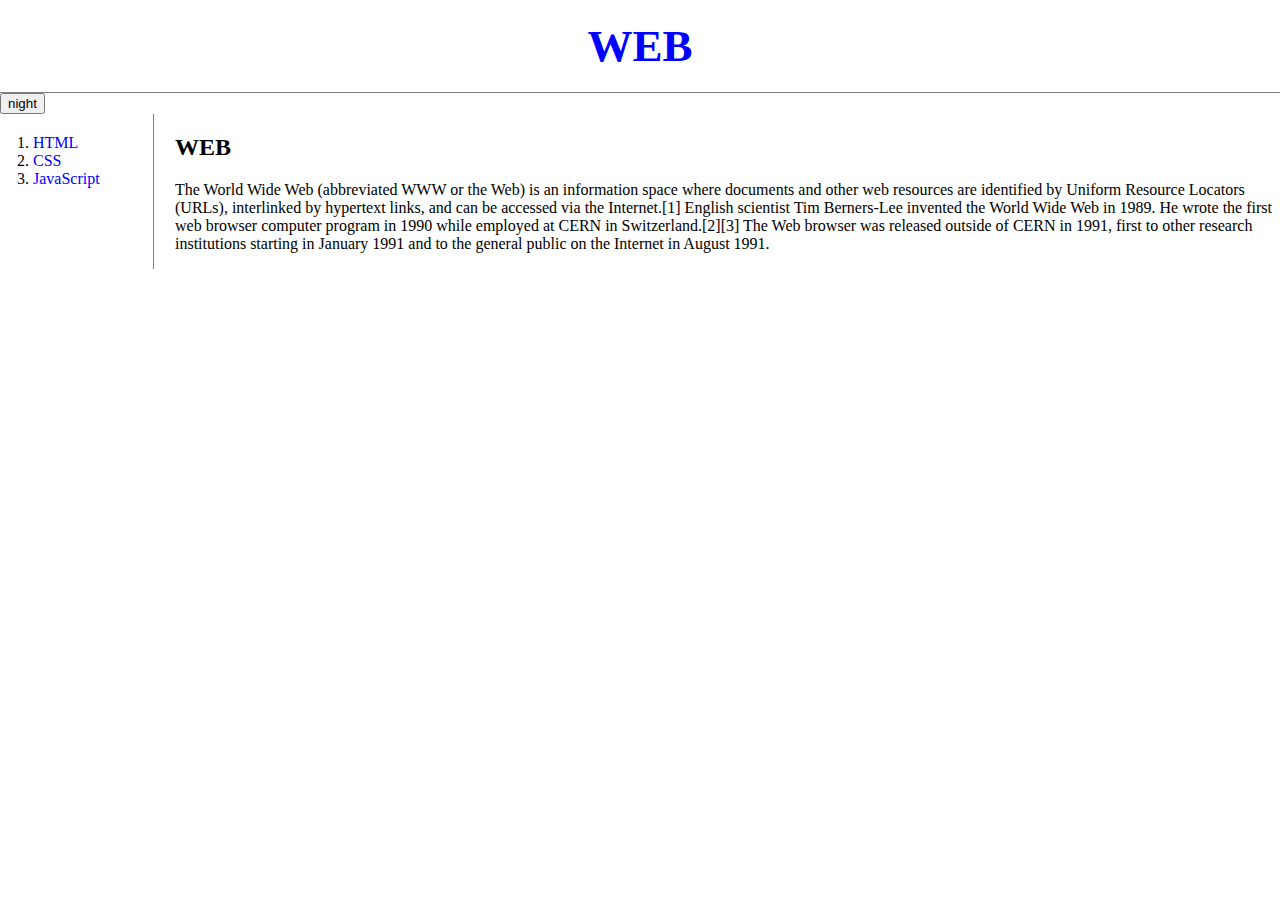
<file: index.html>
<!DOCTYPE html>
<head>
    <title>WEB1 - html</title>
    <meta charset="utf-8">
    <script src="https://ajax.googleapis.com/ajax/libs/jquery/3.6.3/jquery.min.js"></script>
    <link rel="stylesheet" href="style.css">
    <script src="color.js"></script>
</head>
<body>
    <h1><a href="index.html">WEB</a></h1>
    <input type="button" value="night" onClick="
    nightDayHandler(this)
  ">
    <div id="grid">
        <ol>
            <li><a href="1.html">HTML</a></li>
            <li><a href="2.html">CSS</a></li>
            <li><a href="3.html">JavaScript</a></li>
        </ol>
        <div id="article">
            <h2>WEB</h2>
            <p>The World Wide Web (abbreviated WWW or the Web) is an information space where documents and other web resources are identified by Uniform Resource Locators (URLs), interlinked by hypertext links, and can be accessed via the Internet.[1] English scientist Tim Berners-Lee invented the World Wide Web in 1989. He wrote the first web browser computer program in 1990 while employed at CERN in Switzerland.[2][3] The Web browser was released outside of CERN in 1991, first to other research institutions starting in January 1991 and to the general public on the Internet in August 1991.</p>
        </div>
    </div>
</body>
</html>
</file>
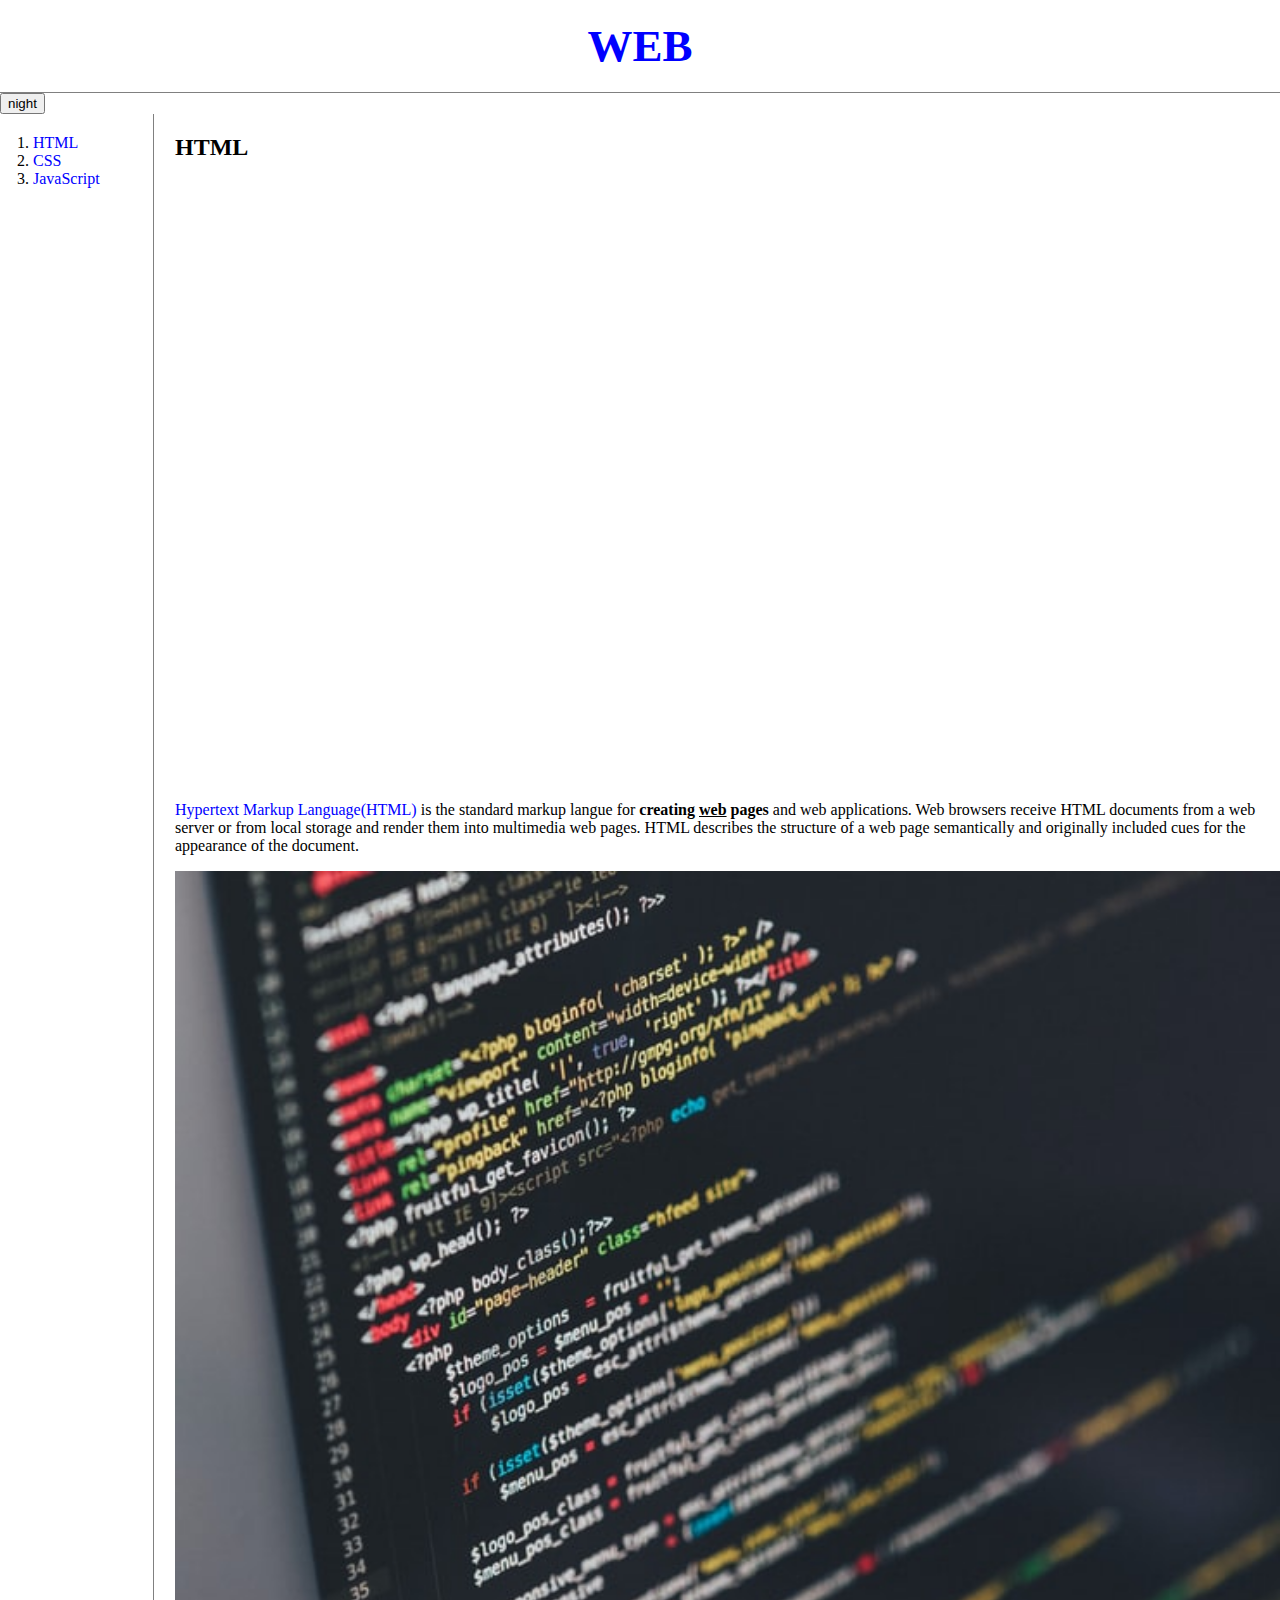
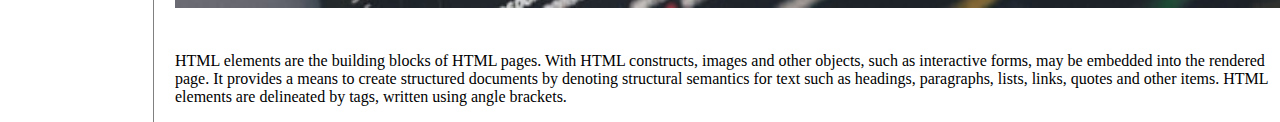
<file: 1.html>
<!DOCTYPE html>
<head>
    <title>WEB1 - html</title>
    <meta charset="utf-8">
    <script src="https://ajax.googleapis.com/ajax/libs/jquery/3.6.3/jquery.min.js"></script>
    <link rel="stylesheet" href="style.css">
    <script src="color.js"></script>
</head>
<body>
    <h1><a href="index.html">WEB</a></h1>
    <input type="button" value="night" onClick="
    nightDayHandler(this)
  ">
    <div id="grid">
        <ol>
            <li><a href="1.html">HTML</a></li>
            <li><a href="2.html">CSS</a></li>
            <li><a href="3.html">JavaScript</a></li>
        </ol>
        <div id="article">
            <h2>HTML</h2>
            <p>
                <iframe width="100%" height="600" src="https://www.youtube.com/embed/jSJM9iOiQ1g" frameborder="0" allowfullscreen></iframe>
            </p>
            <p><a href="https://www.w3.org/TR/html5/" target="_blank" title="html5 specification">Hypertext Markup Language(HTML)</a> is the standard markup langue for <strong>creating <u>web</u> pages</strong> and web applications.
            Web browsers receive HTML documents from a web server or from local storage and render them into multimedia web pages. HTML describes the structure of a web page semantically and originally included cues for the appearance of the document.</p>
            <img src="coding.jpg" width="100%">
            <p style="margin-top:40px";>HTML elements are the building blocks of HTML pages. With HTML constructs, images and other objects, such as interactive forms, may be embedded into the rendered page. It provides a means to create structured documents by denoting structural semantics for text such as headings, paragraphs, lists, links, quotes and other items. HTML elements are delineated by tags, written using angle brackets.</p>
        </div>
    </div>
</body>
</html>
</file>
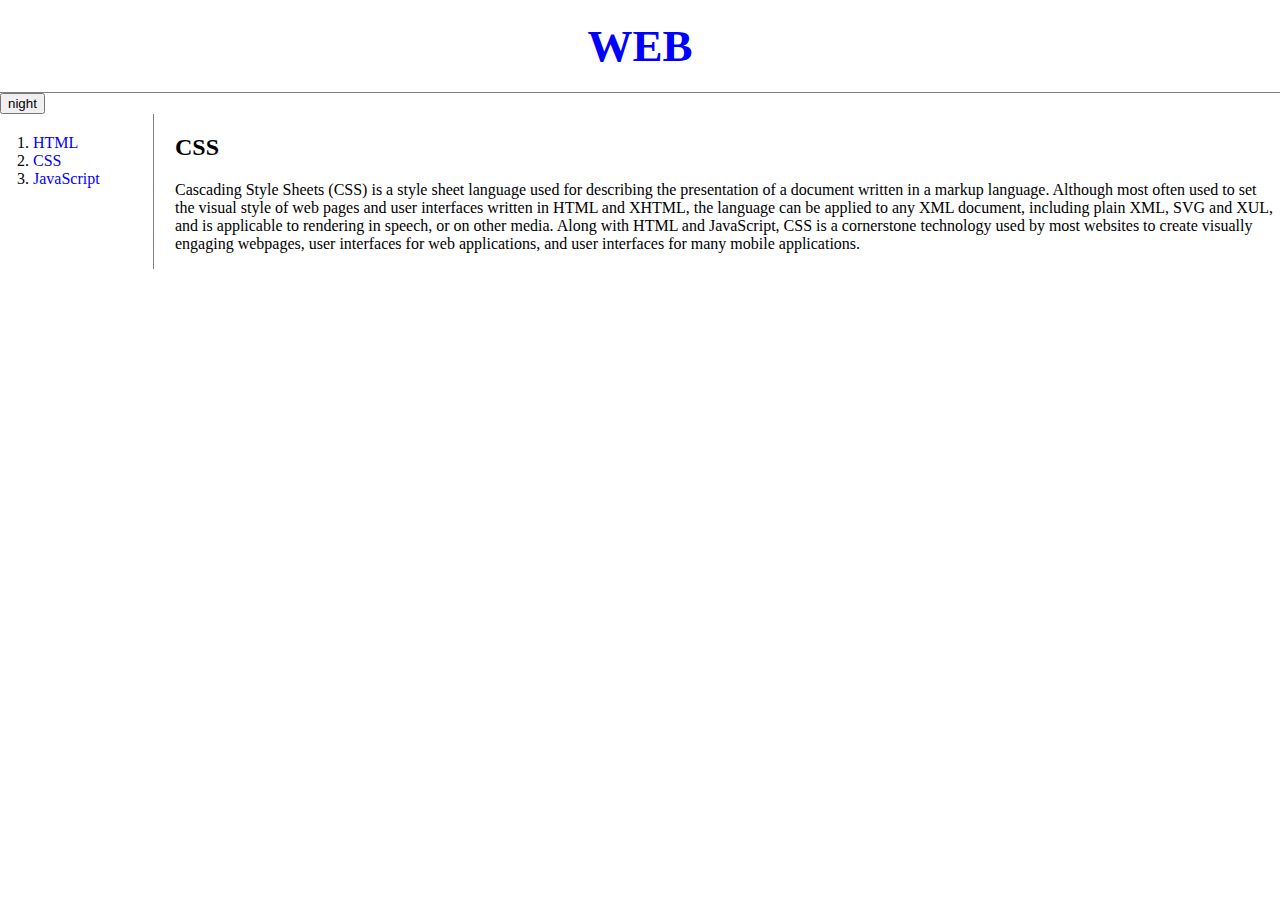
<file: 2.html>
<!DOCTYPE html>
<head>
    <title>WEB1 - html</title>
    <meta charset="utf-8">
    <script src="https://ajax.googleapis.com/ajax/libs/jquery/3.6.3/jquery.min.js"></script>
    <link rel="stylesheet" href="style.css">
    <script src="color.js"></script>
</head>
<body>
    <h1><a href="index.html">WEB</a></h1>
    <input type="button" value="night" onClick="
          nightDayHandler(this)
        ">
    <div id="grid">
        <ol>
            <li><a href="1.html">HTML</a></li>
            <li><a href="2.html">CSS</a></li>
            <li><a href="3.html">JavaScript</a></li>
        </ol>
        <div id="article">
            <h2>CSS</h2>
            <p>Cascading Style Sheets (CSS) is a style sheet language used for describing the presentation of a document written in a markup language. Although most often used to set the visual style of web pages and user interfaces written in HTML and XHTML, the language can be applied to any XML document, including plain XML, SVG and XUL, and is applicable to rendering in speech, or on other media. Along with HTML and JavaScript, CSS is a cornerstone technology used by most websites to create visually engaging webpages, user interfaces for web applications, and user interfaces for many mobile applications.</p>
        </div>
    </div>
</body>
</html>
</file>
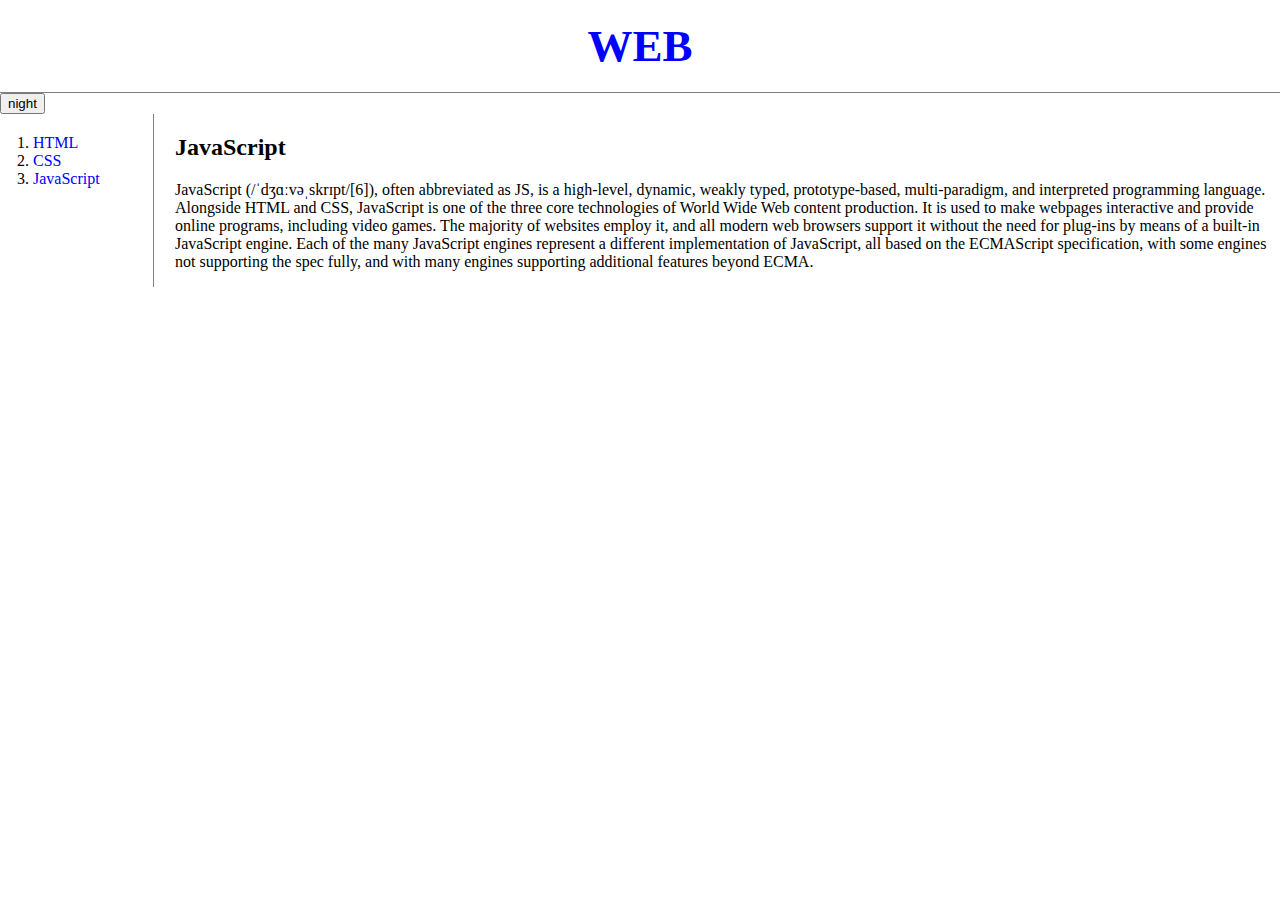
<file: 3.html>
<!DOCTYPE html>
<head>
    <title>WEB1 - html</title>
    <meta charset="utf-8">
    <script src="https://ajax.googleapis.com/ajax/libs/jquery/3.6.3/jquery.min.js"></script>
    <script src="color.js"></script>
    <link rel="stylesheet" href="style.css">
</head>
<body>
    <h1><a href="index.html">WEB</a></h1>
    <input type="button" value="night" onClick="
    nightDayHandler(this)
  ">
    <div id="grid">
        <ol>
            <li><a href="1.html">HTML</a></li>
            <li><a href="2.html">CSS</a></li>
            <li><a href="3.html">JavaScript</a></li>
        </ol>
        <div id="article">
            <h2>JavaScript</h2>
            <p>JavaScript (/ˈdʒɑːvəˌskrɪpt/[6]), often abbreviated as JS, is a high-level, 
                dynamic, weakly typed, prototype-based, multi-paradigm, and interpreted 
                programming language. Alongside HTML and CSS, JavaScript is one of the three 
                core technologies of World Wide Web content production. It is used to make 
                webpages interactive and provide online programs, including video games. 
                The majority of websites employ it, and all modern web browsers support it 
                without the need for plug-ins by means of a built-in JavaScript engine. 
                Each of the many JavaScript engines represent a different implementation of 
                JavaScript, all based on the ECMAScript specification, with some engines 
                not supporting the spec fully, and with many engines supporting additional 
                features beyond ECMA.
            </p>
        </div>
    </div>
</body>
</html>
</file>
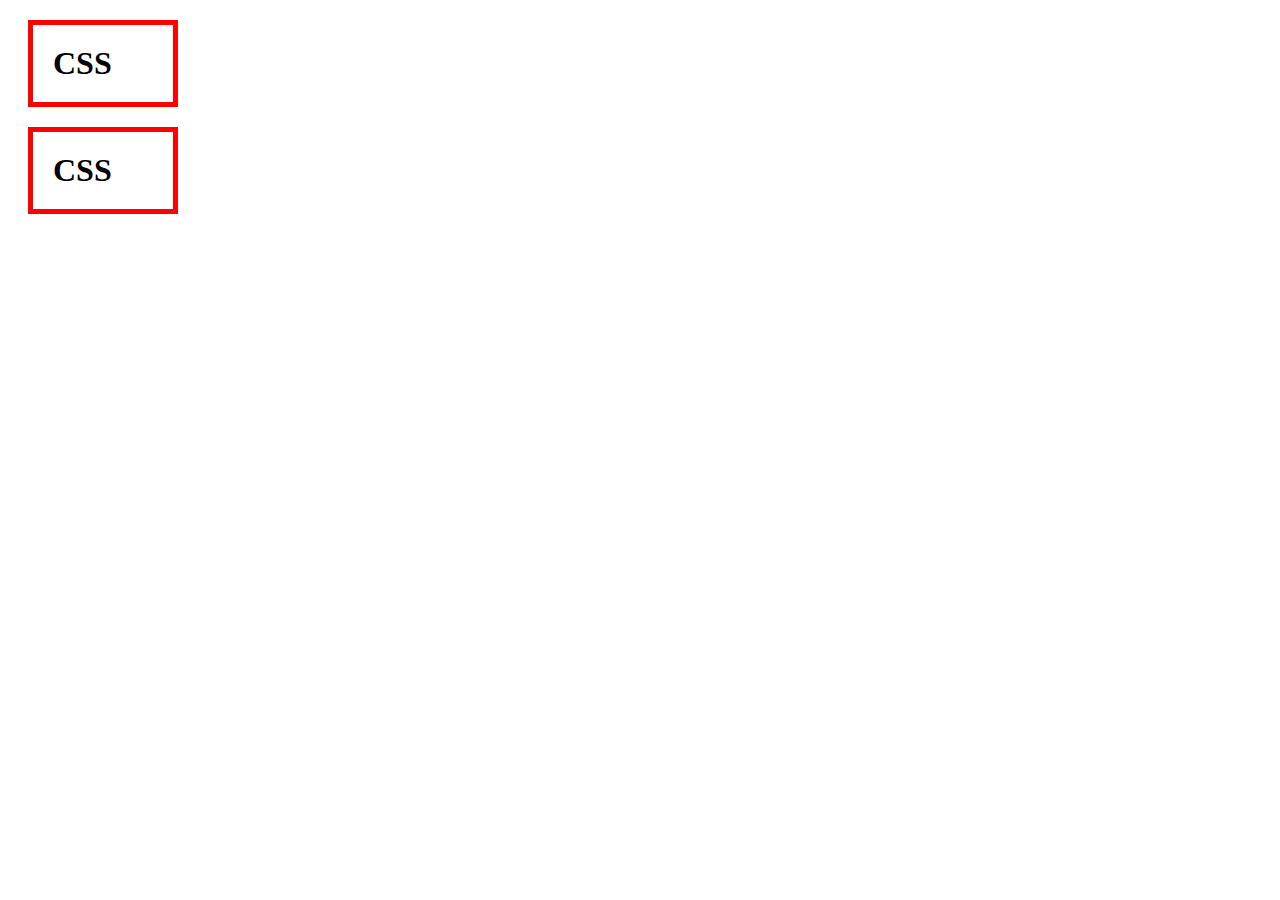
<file: box.html>
<!DOCTYPE html>
<html>
<head>
    <meta charset='utf-8'>
    <title></title>
    <style>
        /*
        block level element
        */
        h1{
            border:5px solid red;
            padding: 20px;
            margin: 20px;
            display: block;
            width: 100px;
        }
    </style>
</head>
<body>
    <h1>CSS</h1>
    <h1>CSS</h1>
</body>
</html>
</file>
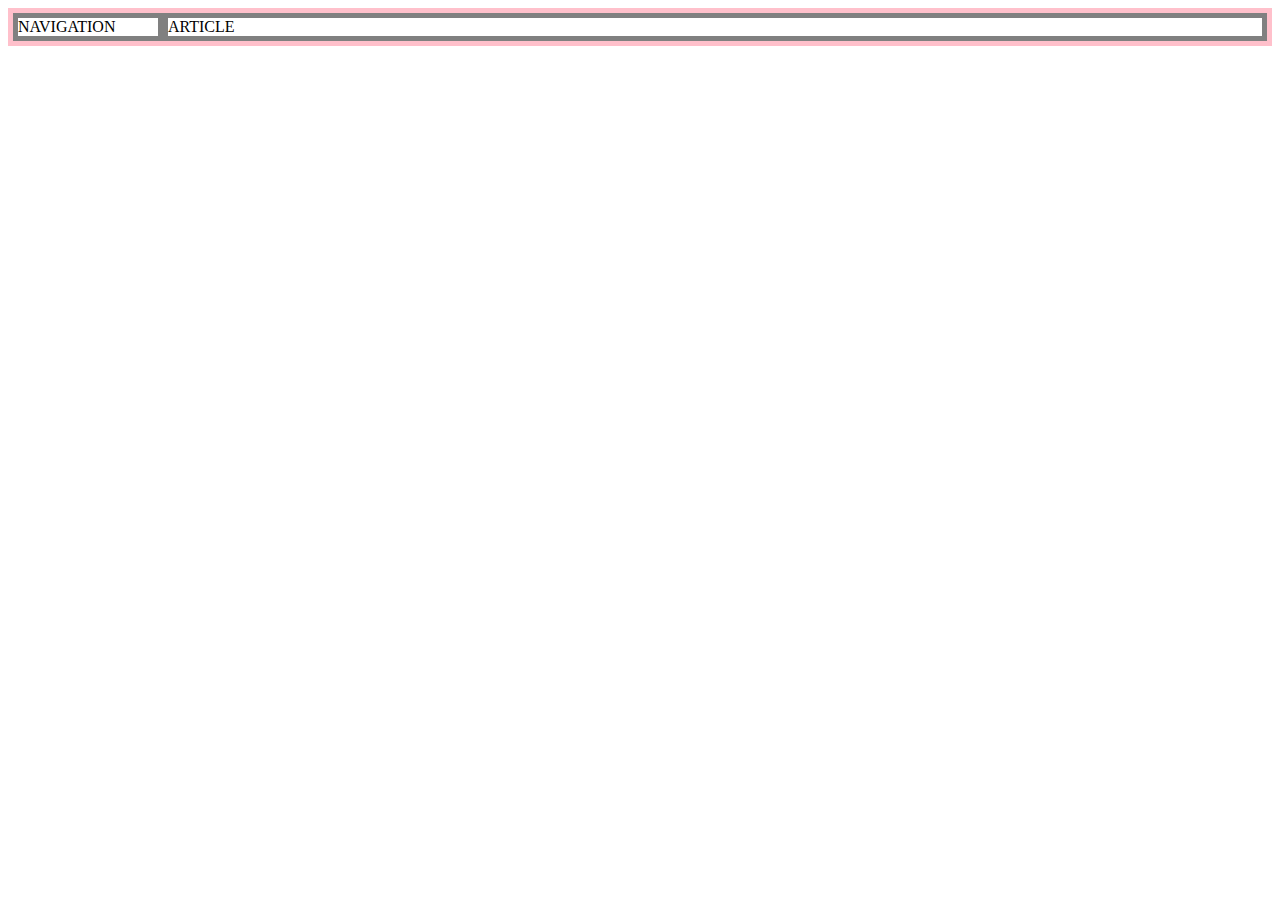
<file: grid.html>
<!DOCTYPE html>
<html>
<head>
    <meta charset='utf-8'>
    <title></title>
    <style>
        #grid{
            border:5px solid pink;
            display:grid;
            grid-template-columns: 150px 1fr;
        }
        div{
            border:5px solid grey;
        }
    </style>
</head>
<body>
    <div id="grid">
        <div>NAVIGATION</div>
        <div>ARTICLE</div>
    </div>
</body>
</html>
</file>
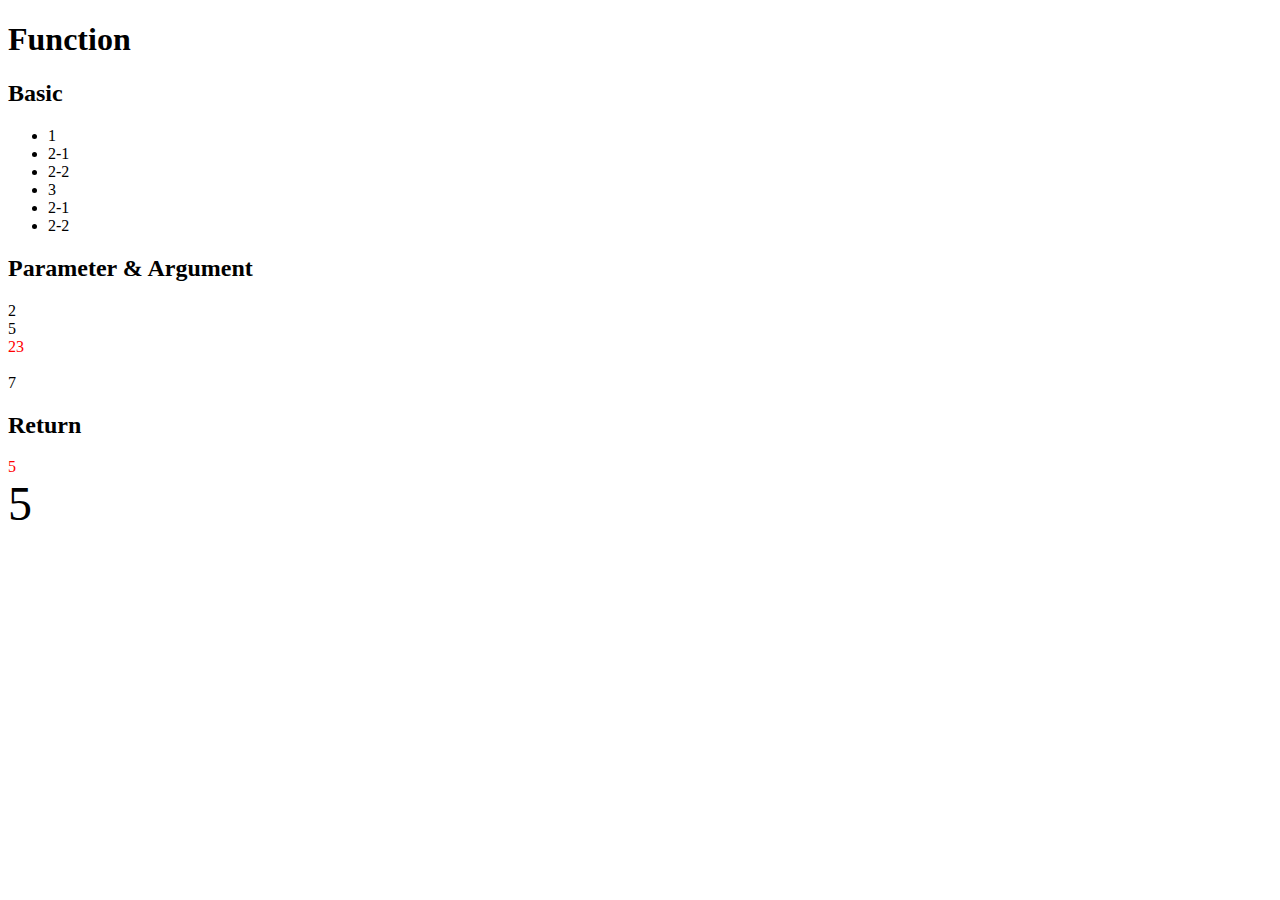
<file: hamsu.html>
<!DOCTYPE html>
<html lang="ko">
<head>
    <meta charset="UTF-8">
</head>
<body>
    <h1>Function</h1>
    <h2>Basic</h2>
    <ul>
        <script>
            function two(){
                document.write('<li>2-1</li>');
                document.write('<li>2-2</li>');
            }
            document.write('<li>1</li>');
            two();
            document.write('<li>3</li>');
            two();
        </script>
    </ul>
    <h2>Parameter & Argument</h2>
    <script>
        function onePlusOne(){
            document.write(1+1+'<br>');
        }
        onePlusOne();

        function sum(left, right){
            document.write(left+right+'<br>');
        }

        function sumColorRed(left, right){
            document.write('<div style="color:red">'+left+right+'</div><br>');
        }

        sum(2,3);
        sumColorRed(2,3);
        sum(3,4);
    </script>
    <h2>Return</h2>
    <script>
        function sum2(left, right){
            return left+right;
        }
        document.write('<div style="color:red">'+sum2(2,3)+'</div>');
        document.write('<div style="font-size:3rem">'+sum2(2,3)+'</div>');
    </script>
</body>
</html>
</file>
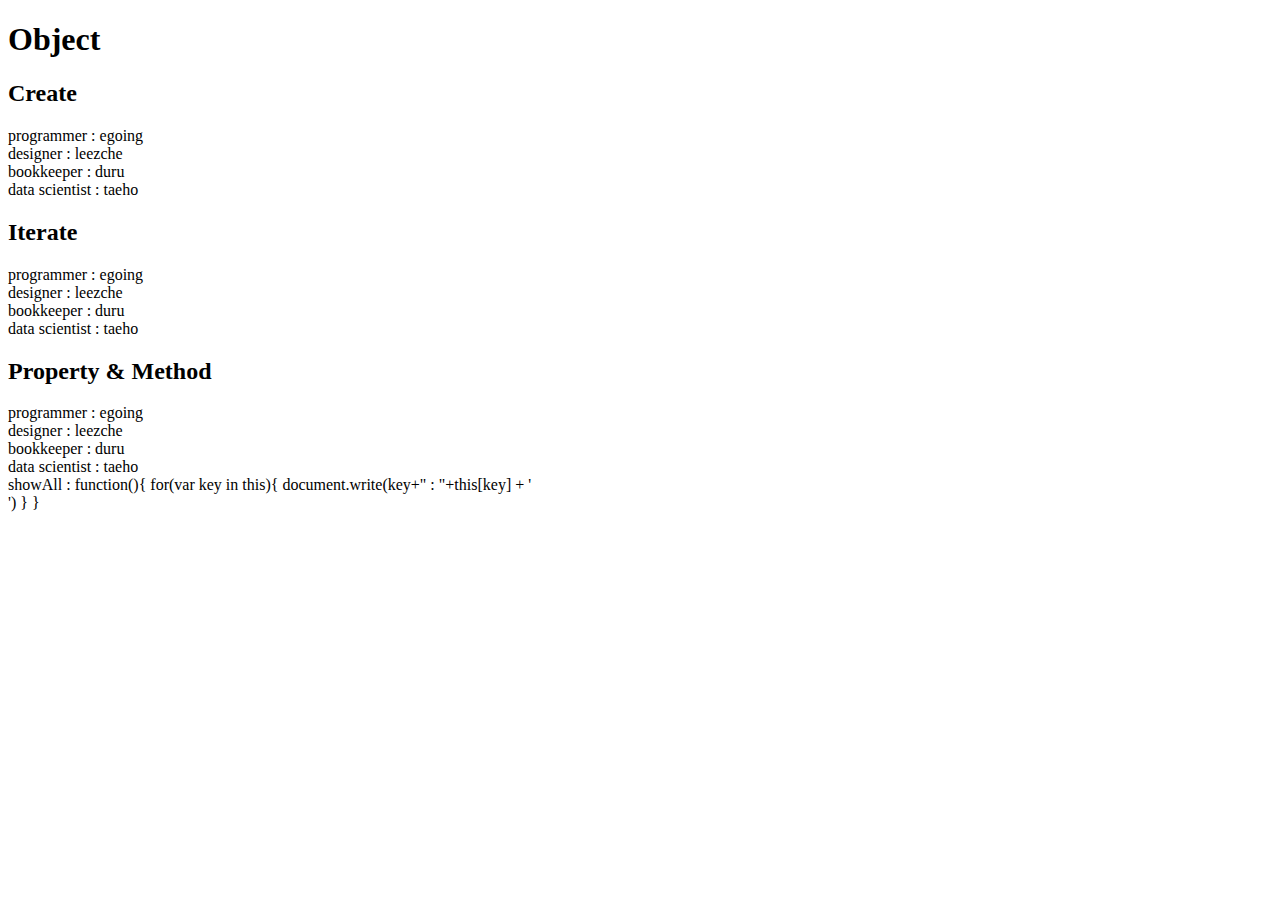
<file: object.html>
<!DOCTYPE html>
<html lang="ko">
<head>
    <meta charset="UTF-8">
</head>
<body>
    <h1>Object</h1>
    <h2>Create</h2>
    <script>
        var coworkers={
            "programmer":"egoing",
            "designer":"leezche"
        };
        document.write("programmer : " + coworkers.programmer+"<br>");
        document.write("designer : " + coworkers.designer+"<br>");
        coworkers.bookkeeper = "duru";
        document.write("bookkeeper : " + coworkers.bookkeeper+"<br>");
        coworkers["data scientist"]="taeho";
        document.write("data scientist : " + coworkers["data scientist"]+"<br>");
    </script>
    <h2>Iterate</h2>
    <script>
        for(var key in coworkers){
          document.write(key+" : "+coworkers[key] + '<br>')
        }
    </script>
    <h2>Property & Method</h2>
    <script>
        //function showAll(){}과 동일
        coworkers.showAll = function(){
            for(var key in this){
                document.write(key+" : "+this[key] + '<br>')
            }
        }
        coworkers.showAll();
    </script>
</body>
</html>
</file>
<file: style.css>
body {
    margin:0px;
}
a {
    color:blue;
    text-decoration: none;
}
h1 {
    font-size: 45px;
    text-align: center;
    border-bottom: 1px grey solid;
    margin:0;
    padding:20px;
}
ol{
    border-right: 1px solid grey;
    width:100px;
    margin:0px;
    padding:20px;
}
#grid{
    display: grid;
    grid-template-columns: 150px 1fr;
}
#grid ol {
    padding-left: 33px;
}
#grid #article{
    padding-left: 25px;
}
@media(max-width:800px){
    #grid{
        display: block;
    }
    ol{
        border-right: none;
    }   
    h1 {
        border-bottom:none;
    }
}
</file>
